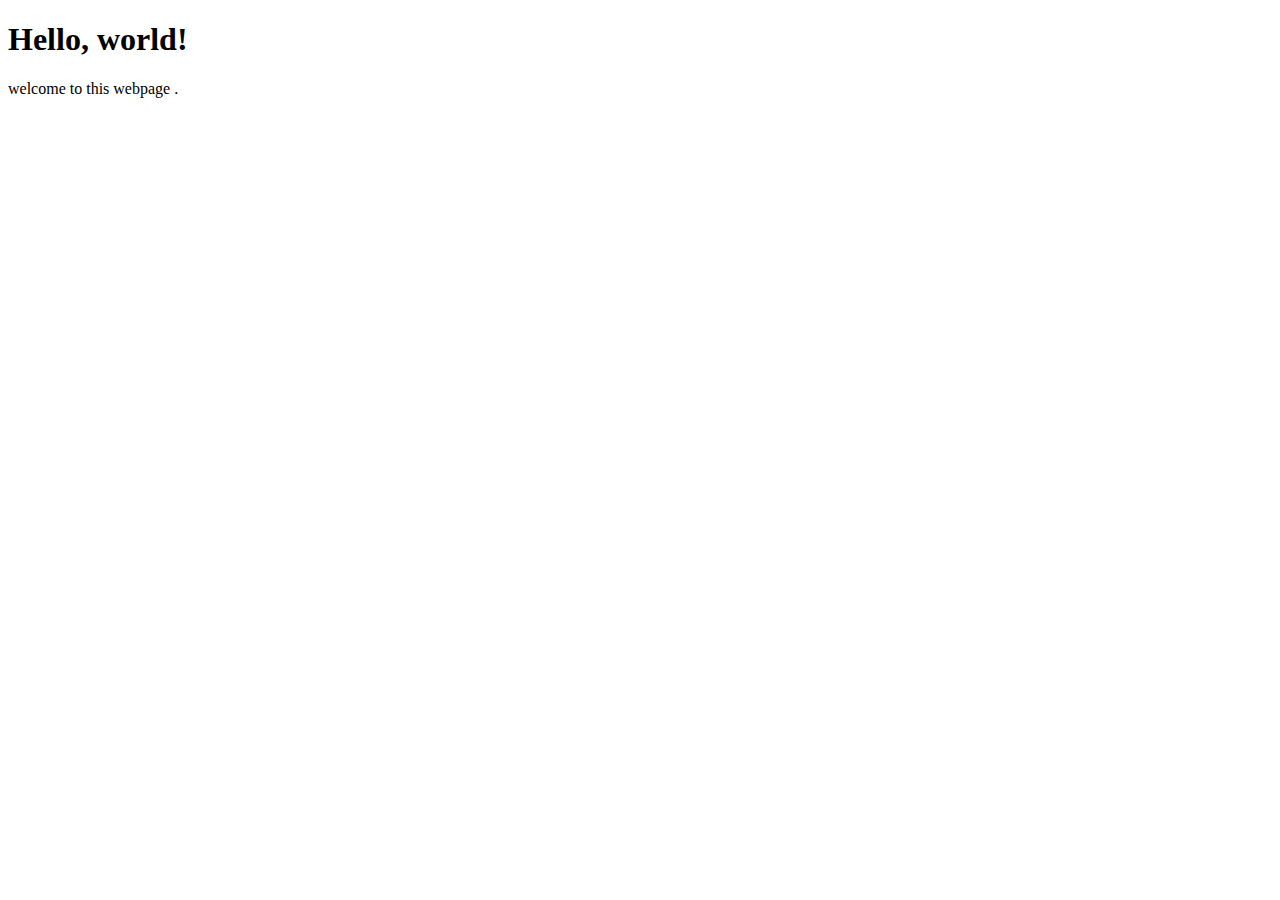
<file: file.html>
<!DOCTYPE html>
<html lang="en">
<head>
    <meta charset="UTF-8">
    <meta name="viewport" content="width=device-width, initial-scale=1.0">
    <title>Display Text</title>
</head>
<body>
    <h1>Hello, world!</h1>
    <p>welcome to this webpage .</p>
</body>
</html>
</file>
